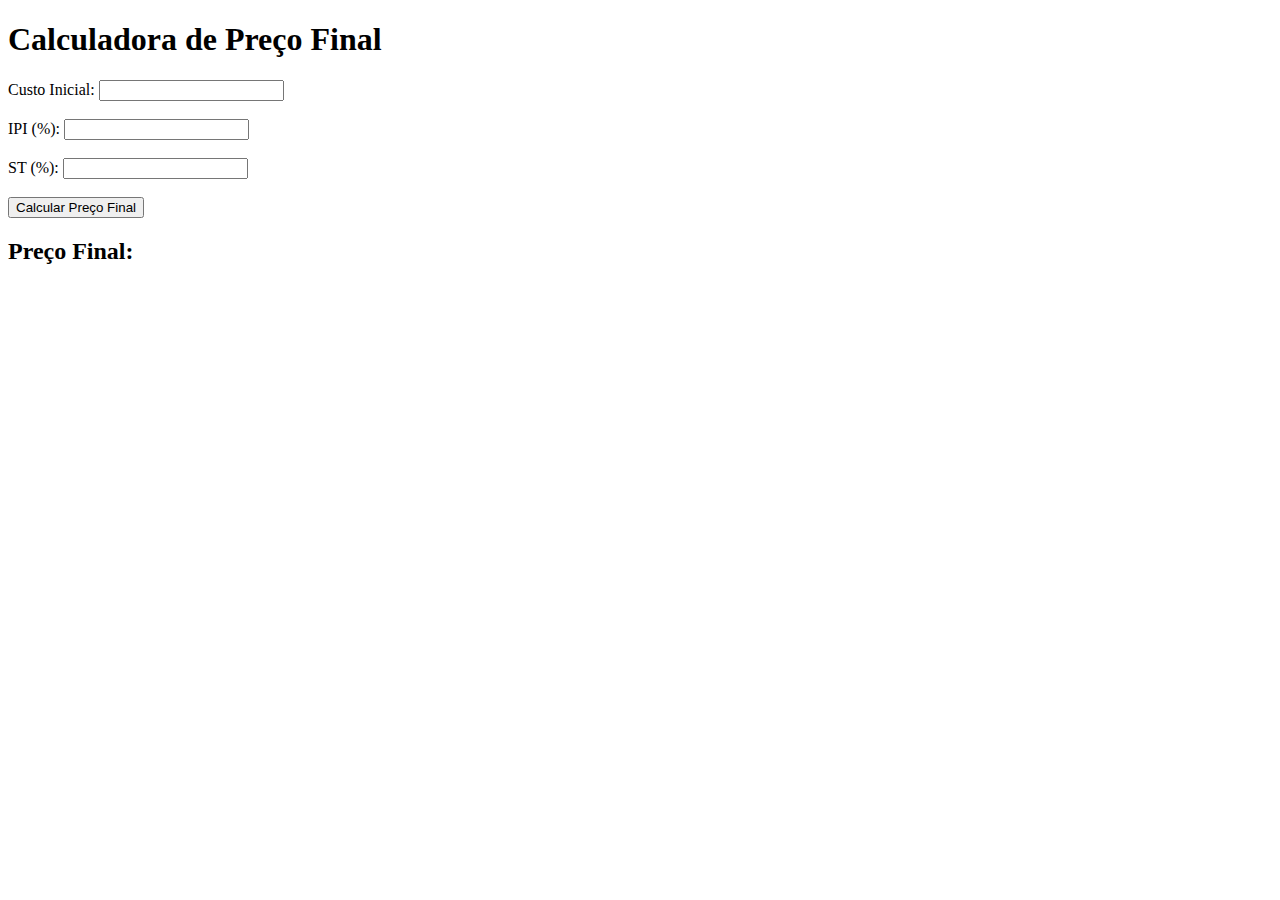
<file: teste.html>
<!DOCTYPE html>
<html lang="pt">
<head>
<meta charset="UTF-8">
<title>Calculadora de Preço Final</title>
</head>
<body>
    <h1>Calculadora de Preço Final</h1>
    <form id="calculadora">
        <label for="custoInicial">Custo Inicial:</label>
        <input type="number" id="custoInicial" required><br><br>

        <label for="ipi">IPI (%):</label>
        <input type="number" id="ipi" required><br><br>

        <label for="st">ST (%):</label>
        <input type="number" id="st" required><br><br>

        <button type="button" onclick="calcularPrecoFinal()">Calcular Preço Final</button>
    </form>
    <h2>Preço Final: <span id="resultado"></span></h2>
</body>
<script>
     function salvarDados() {
        localStorage.setItem('custoInicial', document.getElementById('custoInicial').value);
    
    }
    function calcularPrecoFinal() {
        var custoInicial = document.getElementById('custoInicial').value;
        var ipi = document.getElementById('ipi').value;
        var st = document.getElementById('st').value;

        var precoComIpi = parseFloat(custoInicial) + (parseFloat(custoInicial) * parseFloat(ipi) / 100);
        var precoFinal = precoComIpi + (precoComIpi * parseFloat(st) / 100);

        document.getElementById('resultado').textContent = precoFinal.toFixed(2);
         salvarDados();
    }
    window.onload = function() {
        if(localStorage.getItem('custoInicial')) {
            document.getElementById('custoInicial').value = localStorage.getItem('custoInicial');
        }
       
        }
</script>
</html>
</file>
